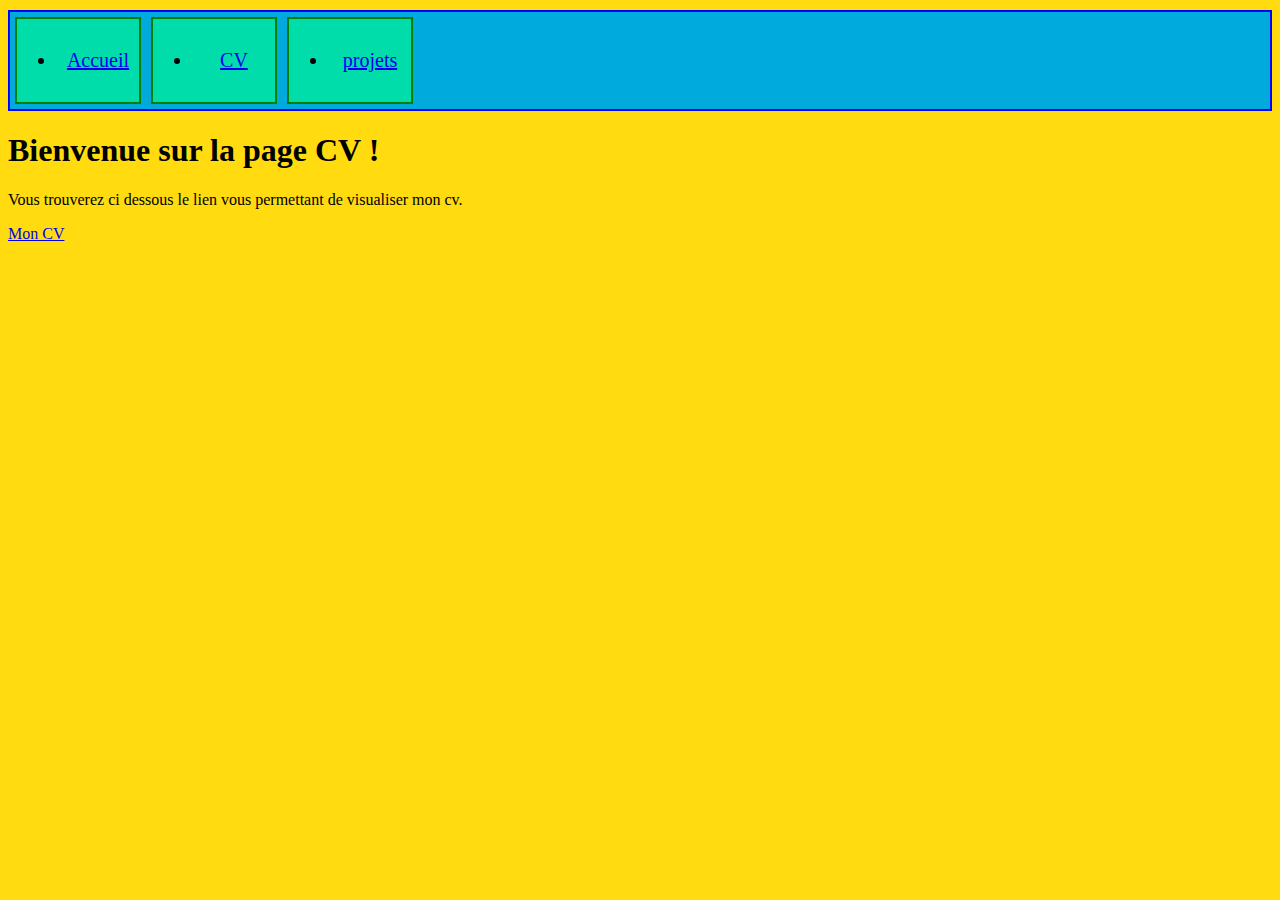
<file: SitePro/cv.html>
<!doctype html>
<html>
<head>
    <title> Mon Site Professionnel</title>
    <link rel ="stylesheet" href = "style.css" type = "text/css"
          media = "screen" title = "default" charset = "utf-8">
    
    <div class = "conteneur">
    
        <div class = "elmt"> 
          <nav class="menu">
          <ul>
            <li> 
              <a href="index.html">Accueil  </a>  </li></ul>
        </nav>
        </div>
    
    
        <div class = "elmt"> 
          <nav class="menu">
          <ul>
            <li> 
              <a href="cv.html">CV  </a>  </li></ul>
        </nav>
        </div>
    
        <div class = "elmt"> 
          <nav class="menu">
          <ul>
            <li> 
              <a href="projets.html">projets   </a>   </li></ul>
        </nav>
        </div>
    
    </div>
  </head>


<body>
    <body style="background-color: rgb(255, 219, 16);">
    <h1>Bienvenue sur la page CV !</h1> 

    <p> Vous trouverez ci dessous le lien vous permettant de visualiser mon cv.</p>

    <p> <a href ="#"> Mon CV</a></p>
</body>


</html>
</file>
<file: SitePro/style.css>
.conteneur {
    display : flex;
    font-size : 20px;
    background-color : #0AD;
    border : 2px solid blue;
    box-sizing : border-box;
    margin : 10px 0px
  }
  .conteneur {
    flex-flow : row wrap
  }

  .elmt{
    flex : 0 0 10%;
    background-color : #0DA;
    padding : 10px 0px;
    text-align : center;
    border : 2px solid green;
    box-sizing : border-box;
    margin : 5px;
  }
  .p{
    font-size : large
}
</file>
